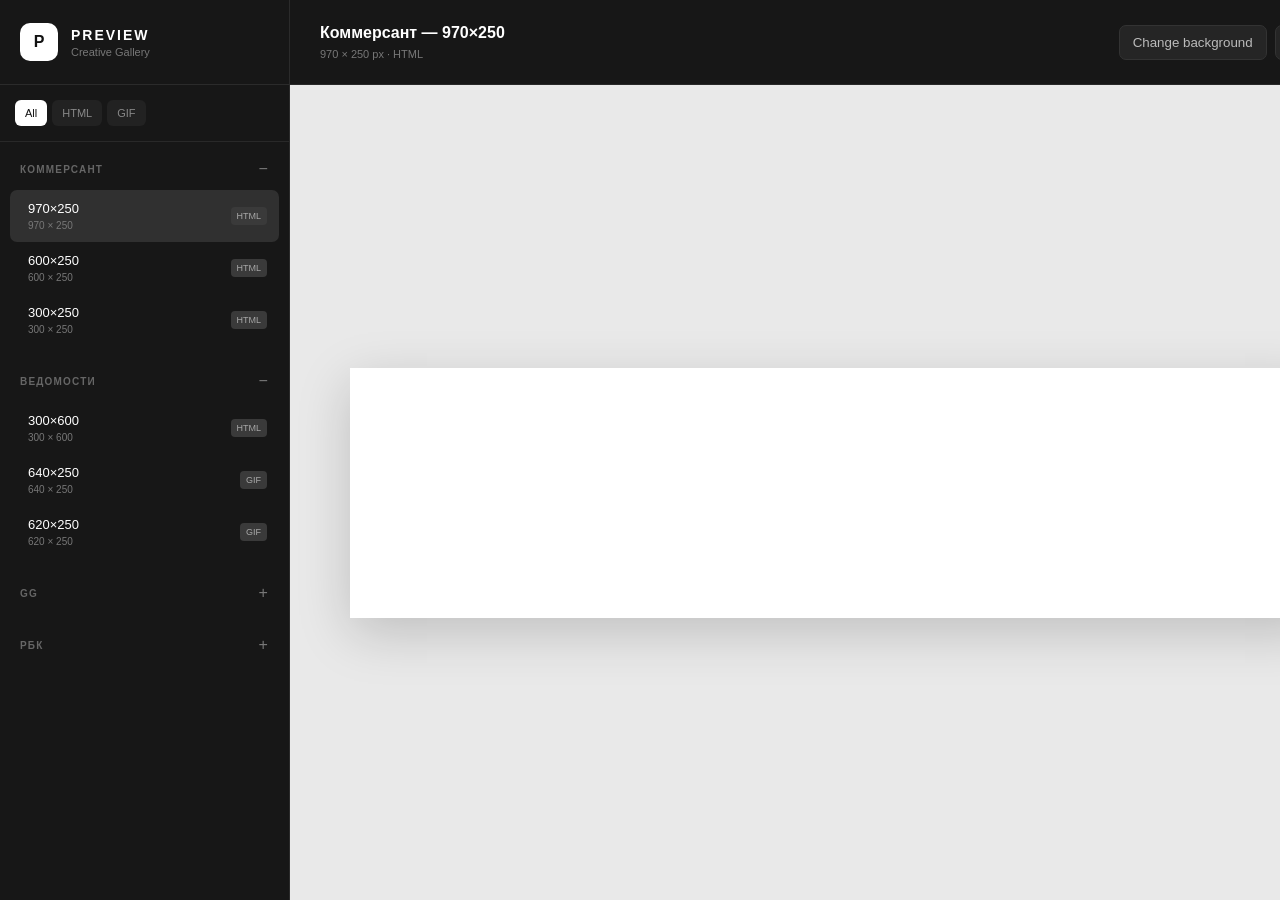
<file: index.html>
<!DOCTYPE html>
<html lang="ru">

<head>
    <meta charset="UTF-8">
    <meta name="viewport" content="width=device-width, initial-scale=1.0">

    <title>Banner Preview</title>

    <link rel="stylesheet" href="style.css">
</head>

<body>

<!-- ЛЕВАЯ ПАНЕЛЬ -->
<aside class="sidebar">

    <div class="logo">
        <div class="logoMark">P</div>

        <div>
            <b>PREVIEW</b>
            <span>Creative Gallery</span>
        </div>
    </div>


    <!-- ФИЛЬТРЫ -->
    <div class="filters">
        <button class="filter active" data-filter="all">All</button>
        <button class="filter" data-filter="html">HTML</button>
        <button class="filter" data-filter="gif">GIF</button>
    </div>


    <!--
    СЮДА JAVASCRIPT АВТОМАТИЧЕСКИ ДОБАВИТ:

    КОММЕРСАНТ
        970×250
        300×600

    ВЕДОМОСТИ
        300×600
        640×250

    GG
        ...

    РБК
        ...
    -->
    <div id="projectList" class="projectList"></div>

</aside>



<!-- ОСНОВНАЯ ЧАСТЬ -->
<main class="main">


    <!-- ВЕРХНЯЯ ПАНЕЛЬ -->
    <header class="topbar">

        <div>
            <h1 id="title">Banner Preview</h1>

            <div id="info" class="info">
                Select creative
            </div>
        </div>


        <div class="topActions">

            <button id="bgButton">
                Change background
            </button>

            <button id="openButton">
                Open ↗
            </button>

        </div>

    </header>



    <!-- ОБЛАСТЬ БАННЕРА -->
    <section class="previewArea">

        <div id="previewContainer" class="previewContainer">

            <div class="empty">

                <div class="emptyIcon">✦</div>

                <b>Select a creative</b>

                <span>
                    HTML5 · GIF
                </span>

            </div>

        </div>

    </section>

</main>


<!-- JAVASCRIPT -->
<script src="script.js"></script>

</body>
</html>
</file>
<file: style.css>
*{box-sizing:border-box}

html,body{
margin:0;
width:100%;
height:100%;
font-family:Arial,Helvetica,sans-serif;
background:#111;
color:#fff;
}

body{
display:flex;
overflow:hidden;
}

/* SIDEBAR */

.sidebar{
width:290px;
min-width:290px;
height:100vh;
background:#171717;
border-right:1px solid #2b2b2b;
display:flex;
flex-direction:column;
}

.logo{
height:85px;
display:flex;
align-items:center;
gap:13px;
padding:20px;
border-bottom:1px solid #2b2b2b;
}

.logoMark{
width:38px;
height:38px;
border-radius:10px;
display:flex;
align-items:center;
justify-content:center;
font-weight:bold;
background:#fff;
color:#111;
}

.logo b{
display:block;
font-size:14px;
letter-spacing:2px;
}

.logo span{
display:block;
font-size:11px;
color:#777;
margin-top:3px;
}

.projectToggle{
display:flex;
align-items:center;
justify-content:space-between;
cursor:pointer;
padding:10px 12px;
border-radius:7px;
transition:.2s;
}

.projectToggle:hover{
background:#222;
color:#fff;
}

.projectToggle .arrow{
font-size:16px;
font-weight:normal;
color:#777;
}

.projectItems{
padding-top:4px;
}

.projectItems .projectItem{
padding-left:18px;
}

/* FILTERS */

.filters{
display:flex;
gap:5px;
padding:15px;
border-bottom:1px solid #292929;
}

.filter{
background:#222;
border:0;
color:#888;
padding:7px 10px;
border-radius:6px;
cursor:pointer;
font-size:11px;
}

.filter:hover{
color:white;
}

.filter.active{
background:#fff;
color:#111;
}

/* PROJECT LIST */

.projectList{
padding:10px;
overflow-y:auto;
}

.projectGroup{
margin-bottom:18px;
}

.projectName{
font-size:10px;
font-weight:bold;
color:#666;
letter-spacing:1.2px;
text-transform:uppercase;
padding:8px 10px;
}

.projectItem{
padding:11px 12px;
border-radius:7px;
cursor:pointer;
display:flex;
justify-content:space-between;
align-items:center;
transition:.2s;
}

.projectItem:hover{
background:#242424;
}

.projectItem.active{
background:#303030;
}

.itemName{
font-size:13px;
}

.itemMeta{
font-size:10px;
color:#777;
margin-top:4px;
}

.typeBadge{
font-size:9px;
padding:4px 6px;
border-radius:4px;
background:#3a3a3a;
color:#aaa;
}

/* MAIN */

.main{
flex:1;
height:100vh;
display:flex;
flex-direction:column;
}

.topbar{
height:85px;
min-height:85px;
background:#171717;
border-bottom:1px solid #292929;
display:flex;
align-items:center;
justify-content:space-between;
padding:0 30px;
}

h1{
font-size:16px;
margin:0 0 6px;
font-weight:600;
}

.info{
font-size:11px;
color:#777;
}

.topActions{
display:flex;
gap:8px;
}

.topActions button{
background:#252525;
color:#bbb;
border:1px solid #333;
padding:9px 13px;
border-radius:7px;
cursor:pointer;
}

.topActions button:hover{
background:#333;
color:white;
}

/* PREVIEW */

.previewArea{
flex:1;
overflow:auto;
display:flex;
align-items:center;
justify-content:center;
padding:60px;
background:#e9e9e9;
transition:.3s;
}

.previewContainer{
position:relative;
display:flex;
align-items:center;
justify-content:center;
}

.previewContainer iframe,
.previewContainer img{
display:block;
border:0;
box-shadow:0 15px 50px rgba(0,0,0,.18);
}

.empty{
color:#999;
text-align:center;
display:flex;
flex-direction:column;
gap:8px;
}

.emptyIcon{
font-size:35px;
color:#bbb;
}

.empty b{
font-size:14px;
}

.empty span{
font-size:11px;
}

/* MOBILE */

@media(max-width:700px){

.sidebar{
width:210px;
min-width:210px;
}

.filters{
flex-wrap:wrap;
}

.topbar{
padding:0 15px;
}

.previewArea{
padding:25px;
}

}
</file>
